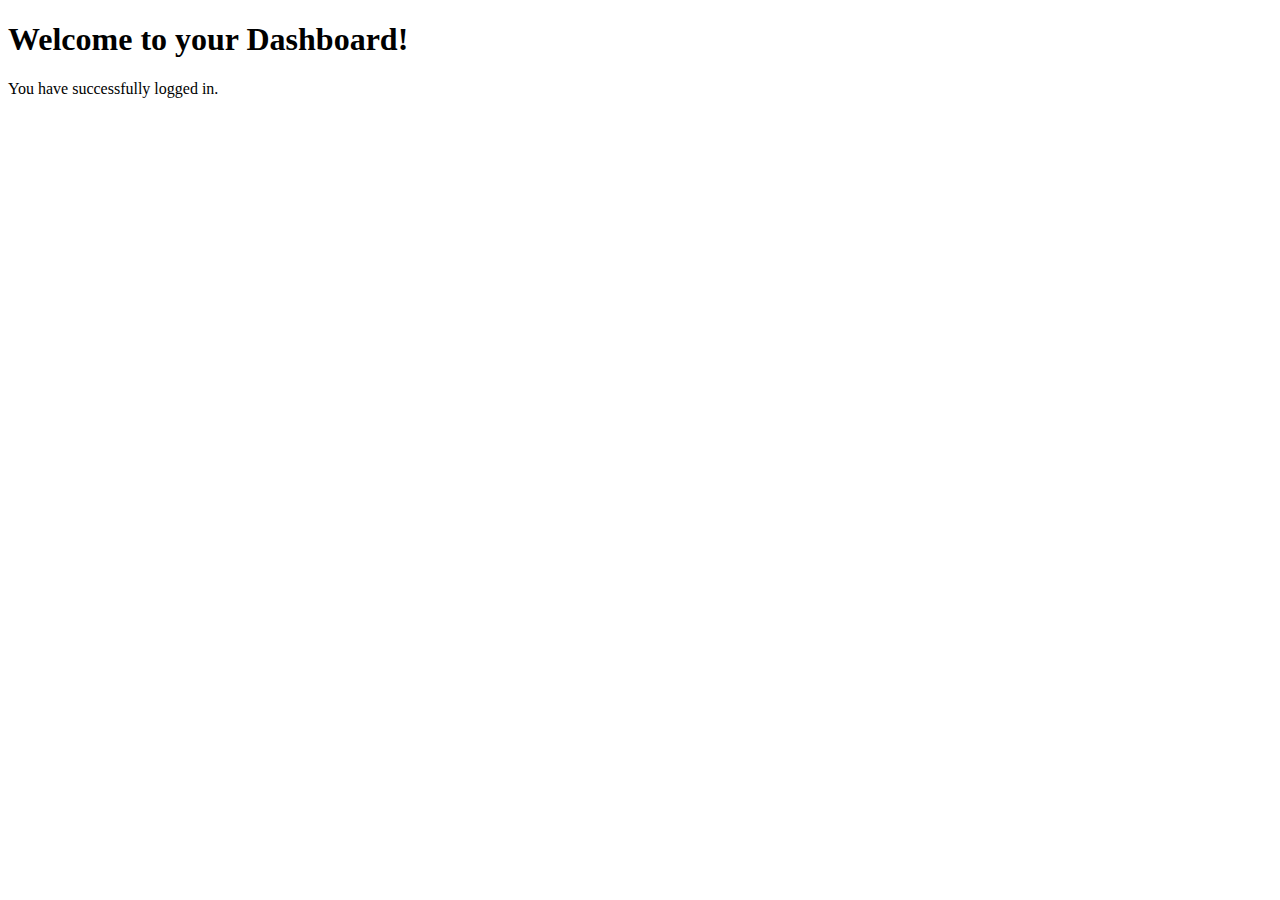
<file: dashboard.html>
<!DOCTYPE html>
<html lang="en">
<head>
<meta charset="UTF-8" />
<meta name="viewport" content="width=device-width, initial-scale=1" />
<title>Dashboard</title>
</head>
<body>
  <h1>Welcome to your Dashboard!</h1>
  <p>You have successfully logged in.</p>
</body>
</html>
</file>
